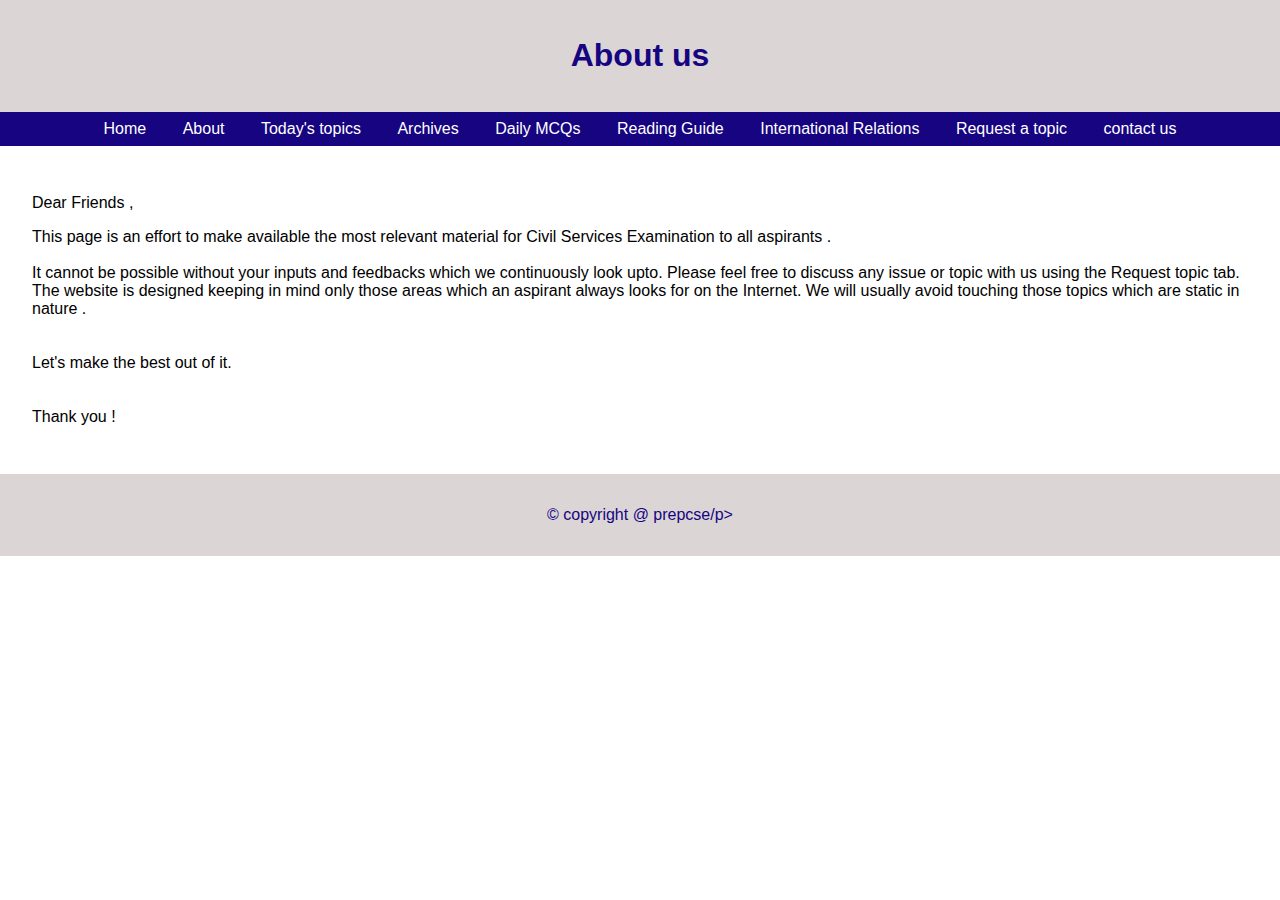
<file: about.html>
<!DOCTYPE html>
<html lang="en">
  <head>
    <meta charset="UTF-8" />
    <meta name="viewport" content="width=device-width, initial-scale=1.0" />
    <title>About Page</title>
    <style>
      body { font-family: Arial, sans-serif; margin: 0; padding: 0; }
      header, footer { background-color: #dbd5d5; color: #160481; text-align: center; padding: 1rem; }
      nav { background-color: #160481; padding: 0.5rem; text-align: center; }
      nav a { color: #fff; text-decoration: none; margin: 0 1rem; }
      nav a:hover { text-decoration: underline; }
      main { padding: 2rem; }
    </style>
  </head>
  <body>
    <!-- Header Section -->
    <header>
      <h1>About us</h1>
    </header>
    
    <!-- Navigation Menu -->
    <nav>
      <!-- Navigation to go back to Home -->
      <a href="index.html">Home</a>
      <a href="about.html">About</a>
      <a href="todays.html">Today's topics</a>
      <a href="archives.html">Archives</a>
      <a href="dmcq.html">Daily MCQs</a>
      <a href="reading.html">Reading Guide</a>
      <a href="ir.html">International Relations
      <a href="request.html">Request a topic</a>
      <a href="contact.html">contact us</a>
    </nav>
    
    <!-- Main Content Area -->
    <main>
      
      <p>Dear Friends ,<br>

                        <p></p>This page is an effort to make available the most relevant material for Civil Services Examination 
        to all aspirants .<br><br>
         It cannot be possible without your inputs and feedbacks which we continuously
        look upto. Please feel free to discuss any issue or topic with us using the Request topic tab.
        The website is designed keeping in mind only those areas which an aspirant always looks for on the Internet.
        We will usually avoid touching those topics which are static in nature . <br>
        <br>
        <br>

        Let's make the best out of it.<br>
        <br>
        <br>
        


        Thank you !
      </p>
    </main>
    
    <!-- Footer Section -->
    <footer>
      <p>&copy; copyright @ prepcse/p>
    </footer>
  </body>
</html>
</file>
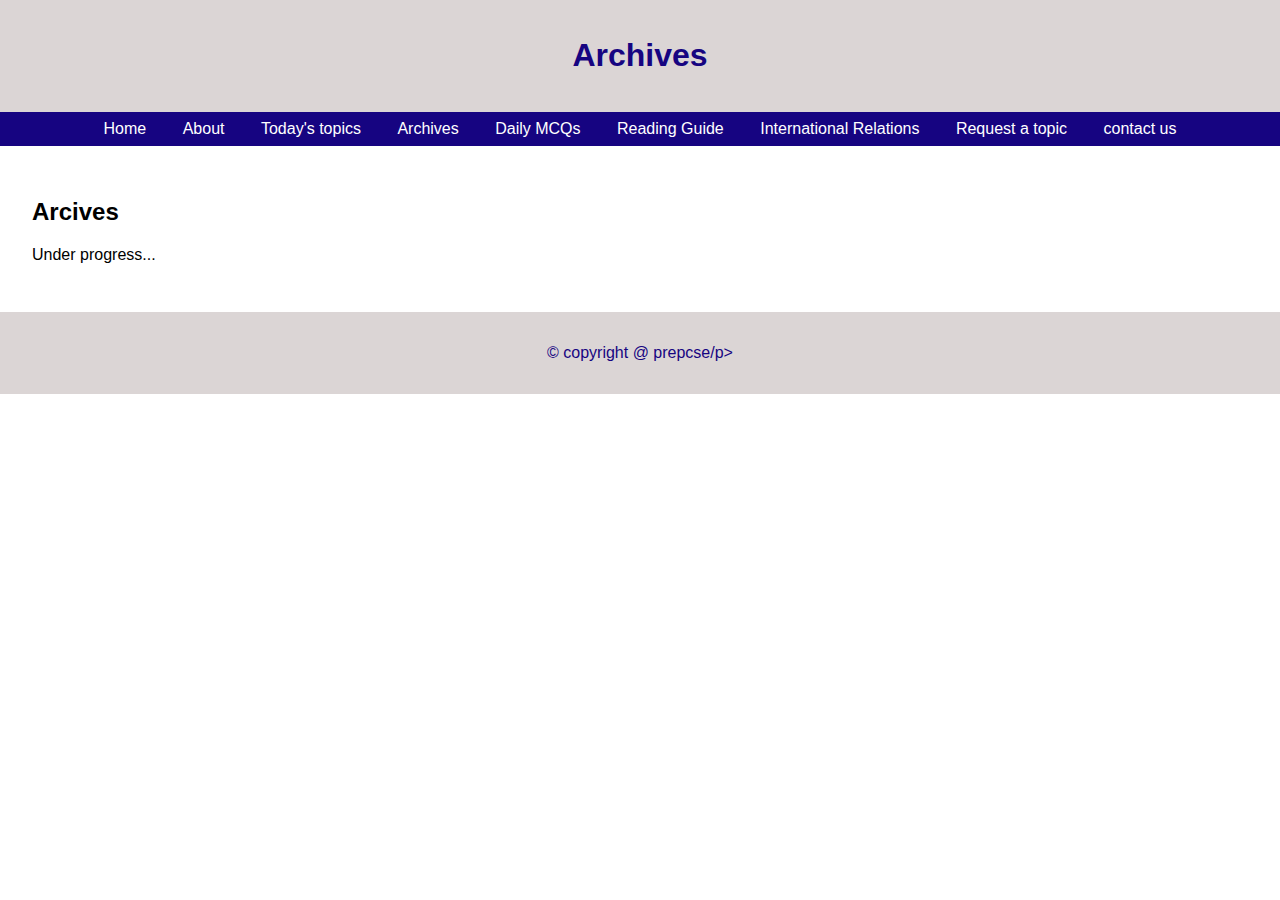
<file: archives.html>
<!DOCTYPE html>
<html lang="en">
  <head>
    <meta charset="UTF-8" />
    <meta name="viewport" content="width=device-width, initial-scale=1.0" />
    <title>About Page</title>
    <style>
      body { font-family: Arial, sans-serif; margin: 0; padding: 0; }
      header, footer { background-color: #dbd5d5; color: #160481; text-align: center; padding: 1rem; }
      nav { background-color: #160481; padding: 0.5rem; text-align: center; }
      nav a { color: #fff; text-decoration: none; margin: 0 1rem; }
      nav a:hover { text-decoration: underline; }
      main { padding: 2rem; }
    </style>
  </head>
  <body>
    <!-- Header Section -->
    <header>
      <h1>Archives</h1>
    </header>
    
    <!-- Navigation Menu -->
    <nav>
      <!-- Navigation to go back to Home -->
      <a href="index.html">Home</a>
      <a href="about.html">About</a>
      <a href="todays.html">Today's topics</a>
      <a href="archives.html">Archives</a>
      <a href="dmcq.html">Daily MCQs</a>
      <a href="reading.html">Reading Guide</a>
      <a href="ir.html">International Relations
      <a href="request.html">Request a topic</a>
      <a href="contact.html">contact us</a>
    </nav>
    
    <!-- Main Content Area -->
    <main>
      <h2>Arcives</h2>
      <p>Under progress...</p>
    </main>
    
   <!-- Footer Section -->
   <footer>
    <p>&copy; copyright @ prepcse/p>
  </footer>
</body>
</html>
</file>
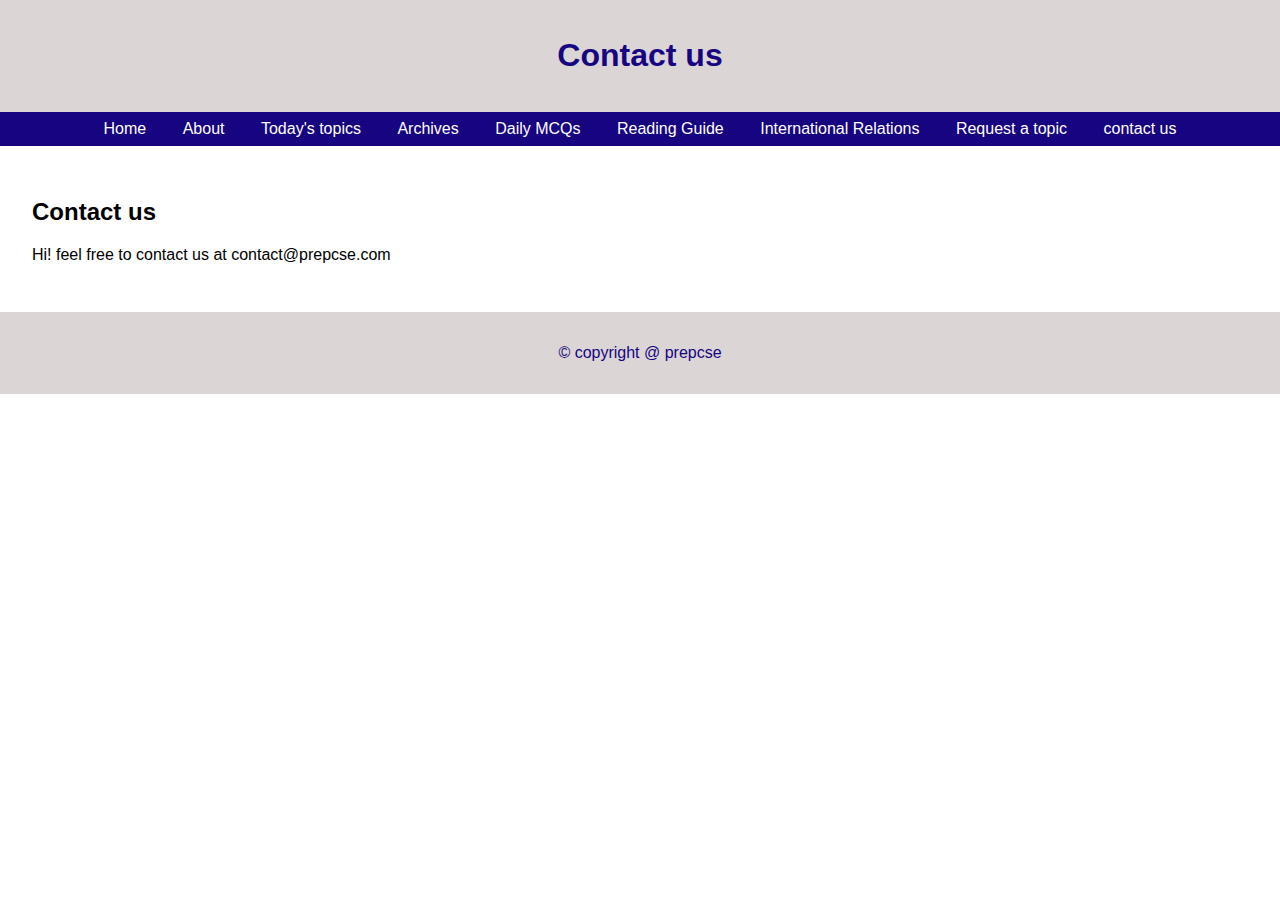
<file: contact.html>
<!DOCTYPE html>
<html lang="en">
  <head>
    <meta charset="UTF-8" />
    <meta name="viewport" content="width=device-width, initial-scale=1.0" />
    <title>About Page</title>
    <style>
      body { font-family: Arial, sans-serif; margin: 0; padding: 0; }
      header, footer { background-color: #dbd5d5; color: #160481; text-align: center; padding: 1rem; }
      nav { background-color: #160481; padding: 0.5rem; text-align: center; }
      nav a { color: #fff; text-decoration: none; margin: 0 1rem; }
      nav a:hover { text-decoration: underline; }
      main { padding: 2rem; }
    </style>
  </head>
  <body>
    <!-- Header Section -->
    <header>
      <h1>Contact us</h1>
    </header>
    
    <!-- Navigation Menu -->
    <nav>
      <!-- Navigation to go back to Home -->
      <a href="index.html">Home</a>
      <a href="about.html">About</a>
      <a href="todays.html">Today's topics</a>
      <a href="archives.html">Archives</a>
      <a href="dmcq.html">Daily MCQs</a>
      <a href="reading.html">Reading Guide</a>
      <a href="ir.html">International Relations
      <a href="request.html">Request a topic</a>
      <a href="contact.html">contact us</a>
    </nav>
    
    <!-- Main Content Area -->
    <main>
      <h2>Contact us</h2>
      <p>Hi! feel free to contact us at contact@prepcse.com</p>
    </main>
    
    <!-- Footer Section -->
    <footer>
        <p>&copy; copyright @ prepcse
      </footer>
    </body>
  </html>
</file>
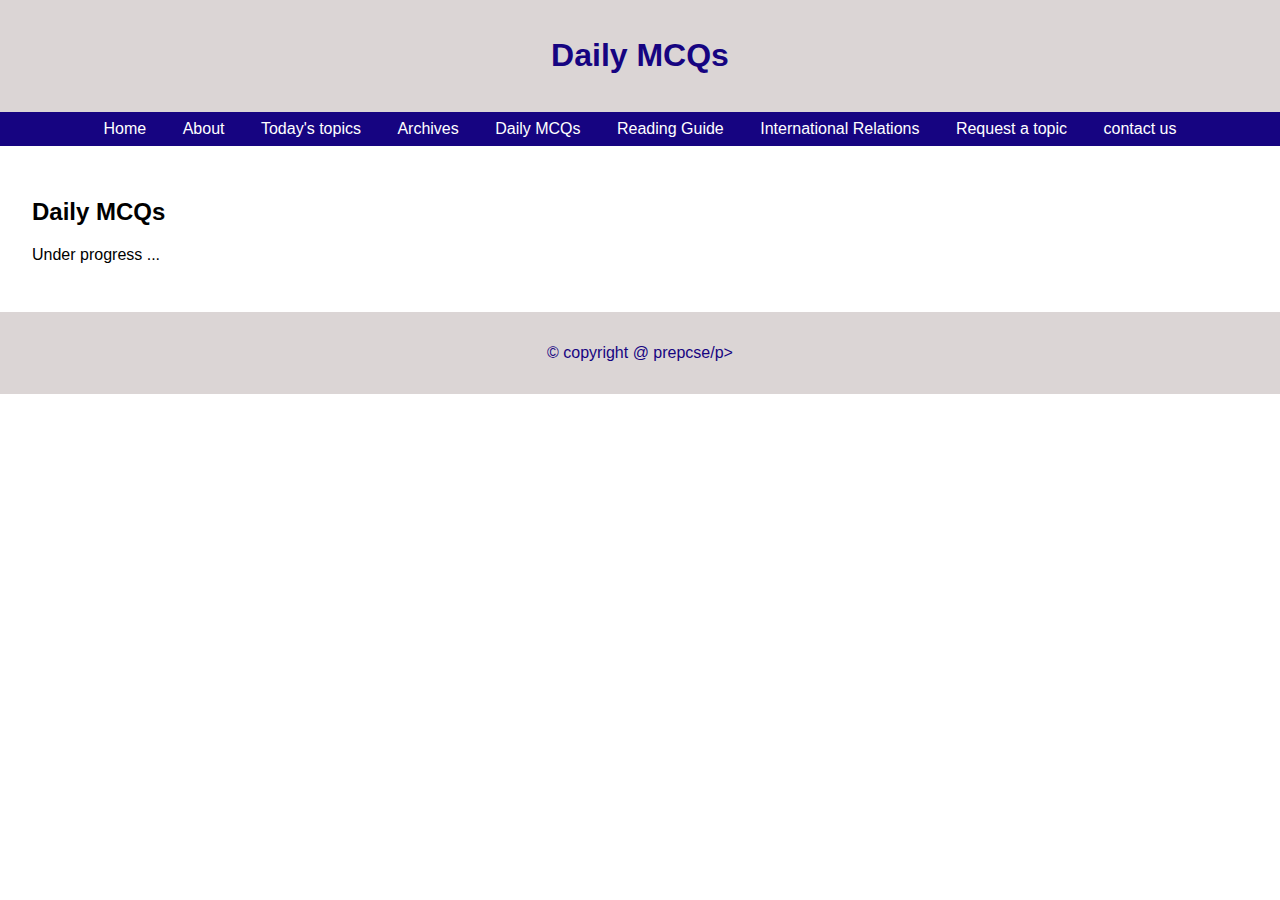
<file: dmcq.html>
<!DOCTYPE html>
<html lang="en">
  <head>
    <meta charset="UTF-8" />
    <meta name="viewport" content="width=device-width, initial-scale=1.0" />
    <title>About Page</title>
    <style>
      body { font-family: Arial, sans-serif; margin: 0; padding: 0; }
      header, footer { background-color: #dbd5d5; color: #160481; text-align: center; padding: 1rem; }
      nav { background-color: #160481; padding: 0.5rem; text-align: center; }
      nav a { color: #fff; text-decoration: none; margin: 0 1rem; }
      nav a:hover { text-decoration: underline; }
      main { padding: 2rem; }
    </style>
  </head>
  <body>
    <!-- Header Section -->
    <header>
      <h1>Daily MCQs</h1>
    </header>
    
    <!-- Navigation Menu -->
    <nav>
      <!-- Navigation to go back to Home -->
      <a href="index.html">Home</a>
      <a href="about.html">About</a>
      <a href="todays.html">Today's topics</a>
      <a href="archives.html">Archives</a>
      <a href="dpq.html">Daily MCQs</a>
      <a href="reading.html">Reading Guide</a>
      <a href="intrel.html">International Relations
      <a href="request.html">Request a topic</a>
      <a href="contact.html">contact us</a>
    </nav>
    
    <!-- Main Content Area -->
    <main>
      <h2>Daily MCQs</h2>
      <p>Under progress ...</p>
    </main>
    
    <!-- Footer Section -->
    <!-- Footer Section -->
    <footer>
        <p>&copy; copyright @ prepcse/p>
      </footer>
    </body>
  </html>
</file>
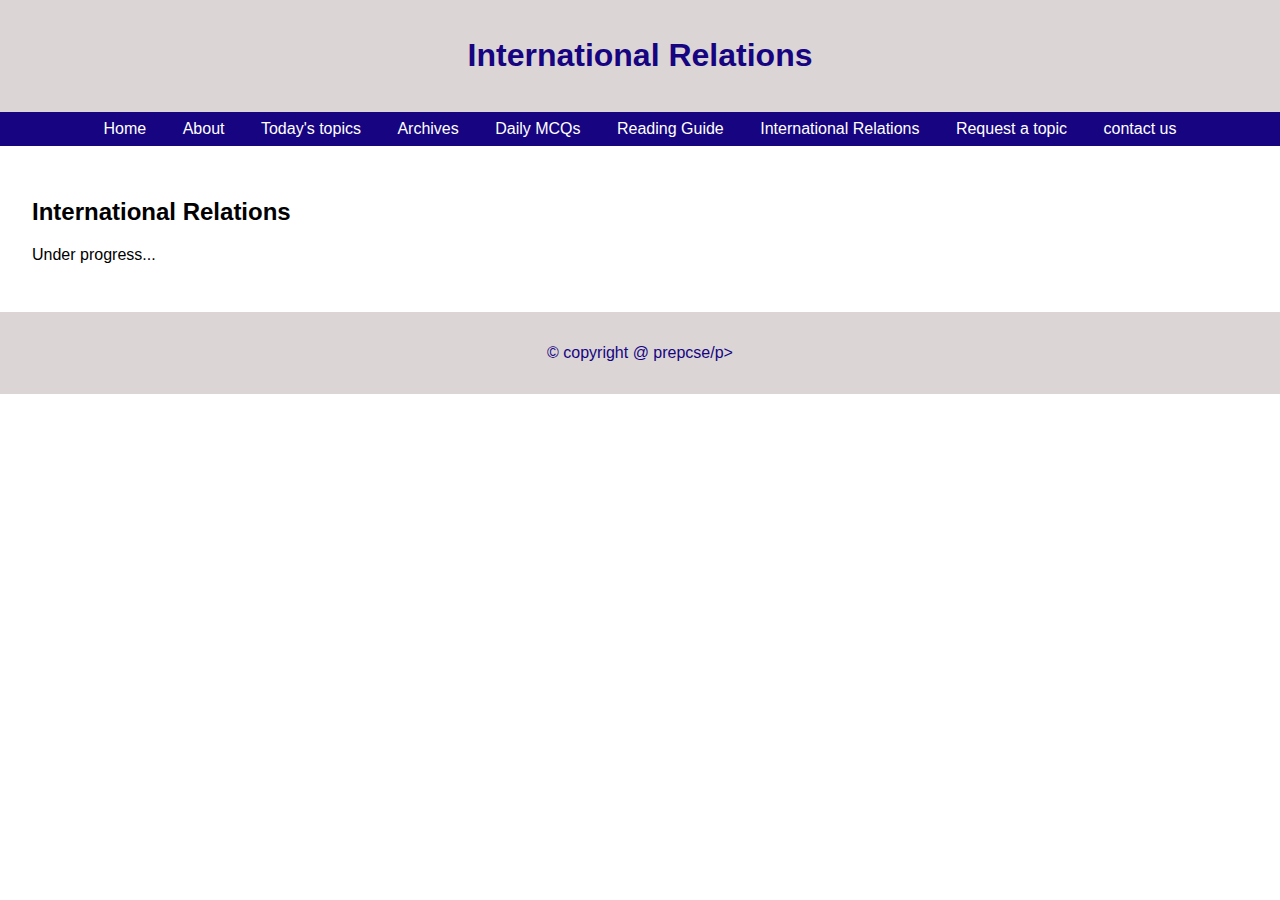
<file: ir.html>
<!DOCTYPE html>
<html lang="en">
  <head>
    <meta charset="UTF-8" />
    <meta name="viewport" content="width=device-width, initial-scale=1.0" />
    <title>About Page</title>
    <style>
      body { font-family: Arial, sans-serif; margin: 0; padding: 0; }
      header, footer { background-color: #dbd5d5; color: #160481; text-align: center; padding: 1rem; }
      nav { background-color: #160481; padding: 0.5rem; text-align: center; }
      nav a { color: #fff; text-decoration: none; margin: 0 1rem; }
      nav a:hover { text-decoration: underline; }
      main { padding: 2rem; }
    </style>
  </head>
  <body>
    <!-- Header Section -->
    <header>
      <h1>International Relations</h1>
    </header>
    
    <!-- Navigation Menu -->
    <nav>
      <!-- Navigation to go back to Home -->
      <a href="index.html">Home</a>
      <a href="about.html">About</a>
      <a href="todays.html">Today's topics</a>
      <a href="archives.html">Archives</a>
      <a href="dmcq.html">Daily MCQs</a>
      <a href="reading.html">Reading Guide</a>
      <a href="ir.html">International Relations
      <a href="request.html">Request a topic</a>
      <a href="contact.html">contact us</a>
    </nav>
    
    <!-- Main Content Area -->
    <main>
      <h2>International Relations</h2>
      <p>Under progress...</p>
    </main>
    
   <!-- Footer Section -->
   <footer>
    <p>&copy; copyright @ prepcse/p>
  </footer>
</body>
</html>
</file>
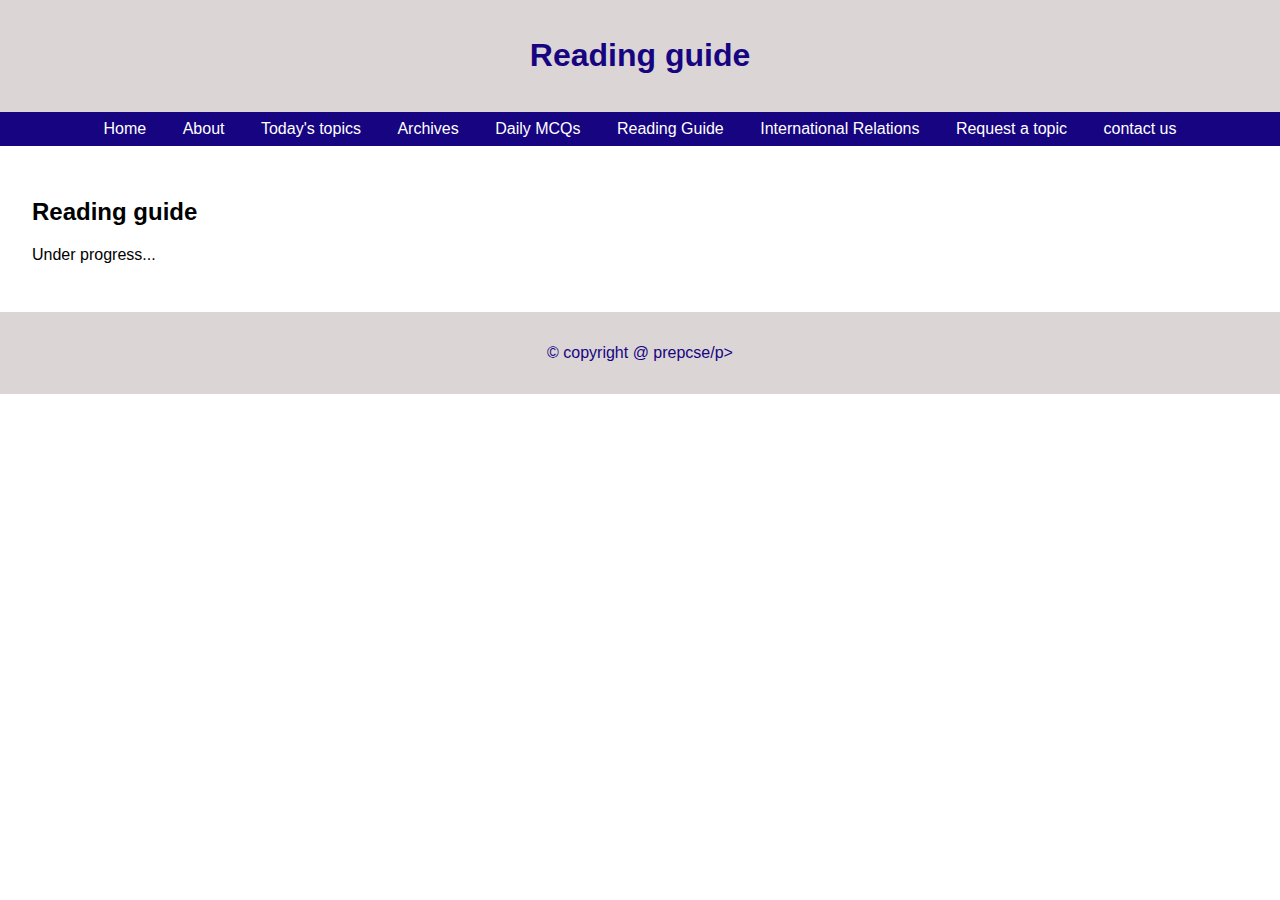
<file: reading.html>
<!DOCTYPE html>
<html lang="en">
  <head>
    <meta charset="UTF-8" />
    <meta name="viewport" content="width=device-width, initial-scale=1.0" />
    <title>About Page</title>
    <style>
      body { font-family: Arial, sans-serif; margin: 0; padding: 0; }
      header, footer { background-color: #dbd5d5; color: #160481; text-align: center; padding: 1rem; }
      nav { background-color: #160481; padding: 0.5rem; text-align: center; }
      nav a { color: #fff; text-decoration: none; margin: 0 1rem; }
      nav a:hover { text-decoration: underline; }
      main { padding: 2rem; }
    </style>
  </head>
  <body>
    <!-- Header Section -->
    <header>
      <h1>Reading guide</h1>
    </header>
    
    <!-- Navigation Menu -->
    <nav>
      <!-- Navigation to go back to Home -->
      <a href="index.html">Home</a>
      <a href="about.html">About</a>
      <a href="todays.html">Today's topics</a>
      <a href="archives.html">Archives</a>
      <a href="dmcq.html">Daily MCQs</a>
      <a href="reading.html">Reading Guide</a>
      <a href="ir.html">International Relations
      <a href="request.html">Request a topic</a>
      <a href="contact.html">contact us</a>
    </nav>
    
    <!-- Main Content Area -->
    <main>
      <h2>Reading guide</h2>
      <p>Under progress...</p>
    </main>
    
    <!-- Footer Section -->
    <footer>
        <p>&copy; copyright @ prepcse/p>
      </footer>
    </body>
  </html>
</file>
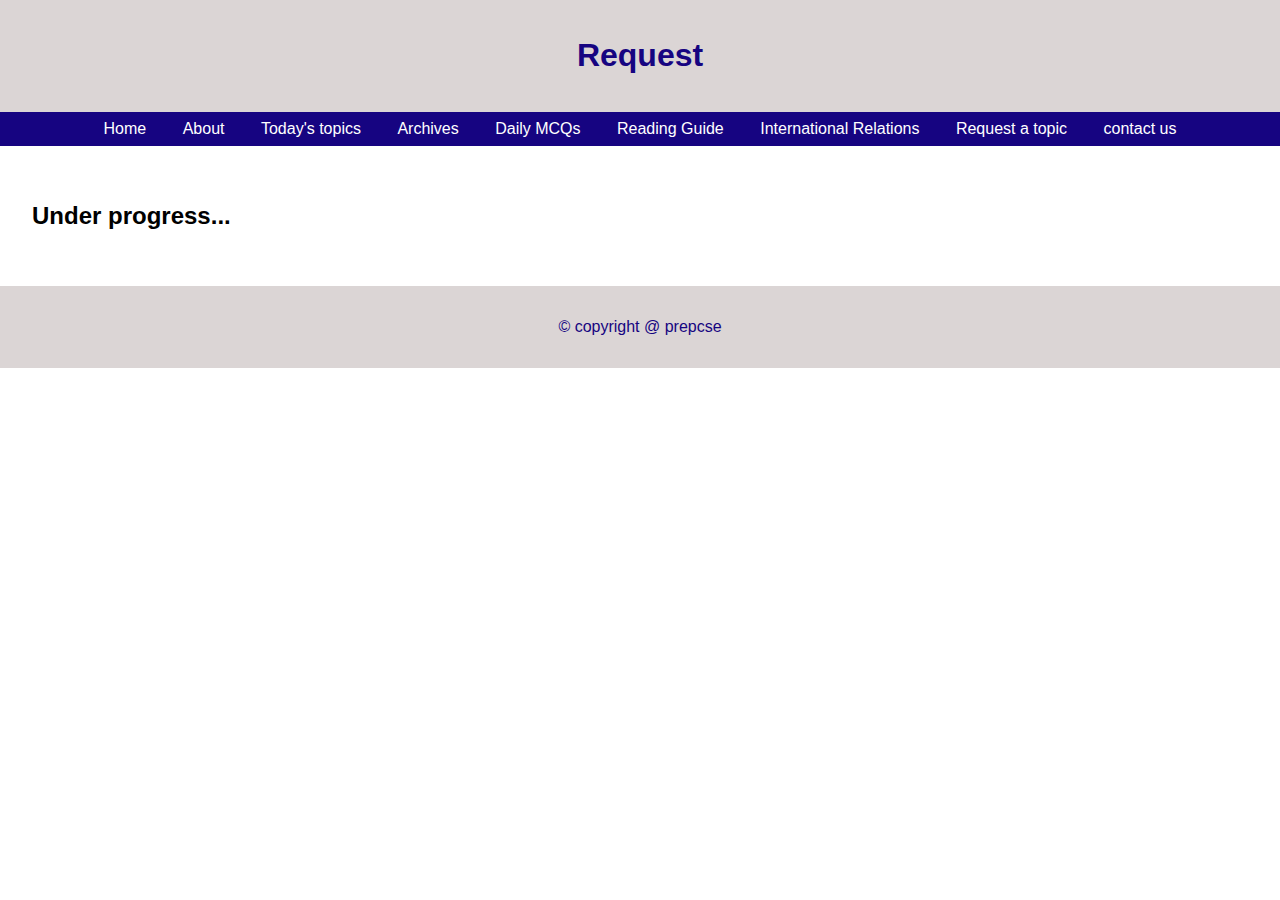
<file: request.html>
<!DOCTYPE html>
<html lang="en">
  <head>
    <meta charset="UTF-8" />
    <meta name="viewport" content="width=device-width, initial-scale=1.0" />
    <title>About Page</title>
    <style>
      body { font-family: Arial, sans-serif; margin: 0; padding: 0; }
      header, footer { background-color: #dbd5d5; color: #160481; text-align: center; padding: 1rem; }
      nav { background-color: #160481; padding: 0.5rem; text-align: center; }
      nav a { color: #fff; text-decoration: none; margin: 0 1rem; }
      nav a:hover { text-decoration: underline; }
      main { padding: 2rem; }
    </style>
  </head>
  <body>
    <!-- Header Section -->
    <header>
      <h1>Request</h1>
    </header>
    
    <!-- Navigation Menu -->
    <nav>
      <!-- Navigation to go back to Home -->
      <a href="index.html">Home</a>
      <a href="about.html">About</a>
      <a href="todays.html">Today's topics</a>
      <a href="archives.html">Archives</a>
      <a href="dmcq.html">Daily MCQs</a>
      <a href="reading.html">Reading Guide</a>
      <a href="ir.html">International Relations
      <a href="request.html">Request a topic</a>
      <a href="contact.html">contact us</a>
    </nav>
    
    <!-- Main Content Area -->
    <main>
      <h2>
      <p>Under progress...</p>
    </main>
    
    <!-- Footer Section -->
    <footer>
        <p>&copy; copyright @ prepcse
      </footer>
    </body>
  </html>
</file>
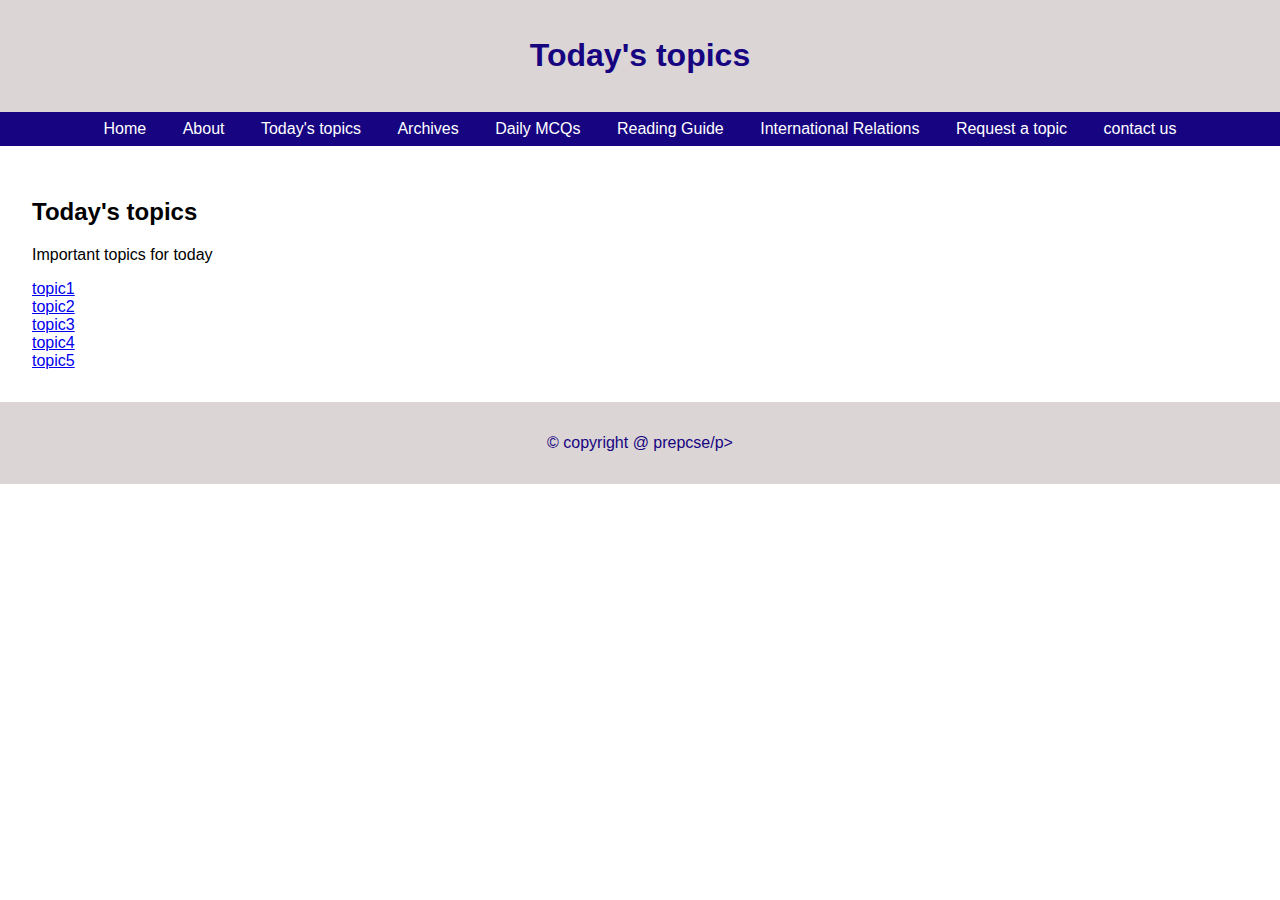
<file: todays.html>
<!DOCTYPE html>
<html lang="en">
  <head>
    <meta charset="UTF-8" />
    <meta name="viewport" content="width=device-width, initial-scale=1.0" />
    <title>About Page</title>
    <style>
      body { font-family: Arial, sans-serif; margin: 0; padding: 0; }
      header, footer { background-color: #dbd5d5; color: #160481; text-align: center; padding: 1rem; }
      nav { background-color: #160481; padding: 0.5rem; text-align: center; }
      nav a { color: #fff; text-decoration: none; margin: 0 1rem; }
      nav a:hover { text-decoration: underline; }
      main { padding: 2rem; }
    </style>
  </head>
  <body>
    <!-- Header Section -->
    <header>
      <h1>Today's topics</h1>
    </header>
    
    <!-- Navigation Menu -->
    <nav>
      <!-- Navigation to go back to Home -->
      <a href="index.html">Home</a>
      <a href="about.html">About</a>
      <a href="todays.html">Today's topics</a>
      <a href="archives.html">Archives</a>
      <a href="dmcq.html">Daily MCQs</a>
      <a href="reading.html">Reading Guide</a>
      <a href="ir.html">International Relations
      <a href="request.html">Request a topic</a>
      <a href="contact.html">contact us</a>
    </nav>
    
    <!-- Main Content Area -->
    <main>
      <h2>Today's topics</h2>
      <p>Important topics for today</p>
      <a href="topic1.html">topic1</a><br>
      <a href="topic2.html">topic2</a><br>
      <a href="topic3.html">topic3</a><br>
      <a href="topic4.html">topic4</a><br>
      <a href="topic5.html">topic5</a><br>
      
    </main>
    
   <!-- Footer Section -->
   <footer>
    <p>&copy; copyright @ prepcse/p>
  </footer>
</body>
</html>
</file>
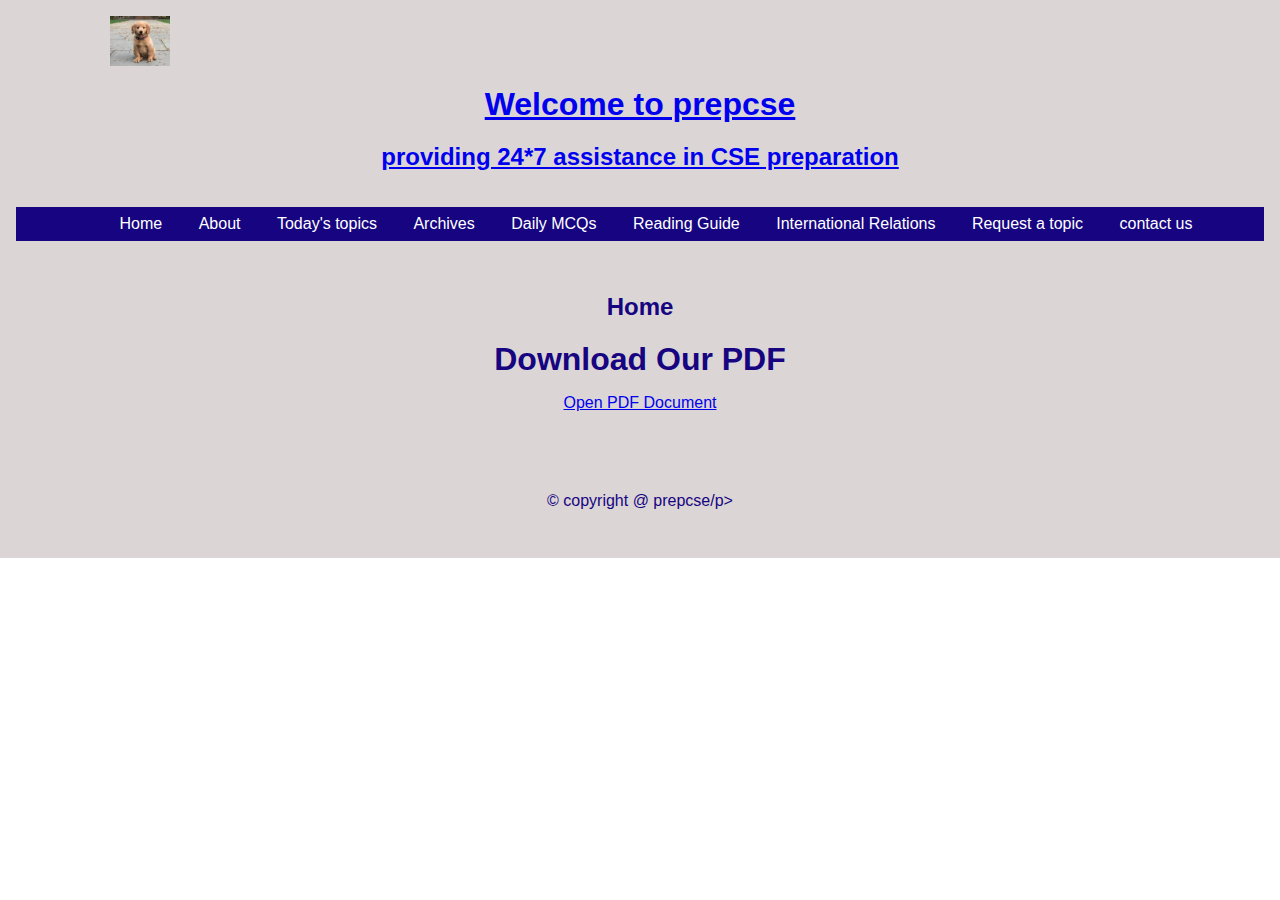
<file: topic1.html>
<!DOCTYPE html>
<html lang="en">
  <head>
    <meta charset="UTF-8" />
    <meta name="viewport" content="width=device-width, initial-scale=1.0" />
    <title>prepcse Home</title>
    <style>
      body { font-family: Arial, sans-serif; margin: 0; padding: 0; }
      header, footer { background-color: #dbd5d5; color: #160481; text-align: center; padding: 1rem; }
      nav { background-color: #160481; padding: 0.5rem; text-align: center; }
      nav a { color: #fff; text-decoration: none; margin: 0 1rem; }
      nav a:hover { text-decoration: underline; }
      main { padding: 2rem; }
      <title>Logo Link Example</title>
    <style>
      header {
        display: flex;
        align-items: :left;
        padding: 100px;
        background-color: #f5f5f5;
      }
      header img {
        height: 50px; /* Adjust the size of the logo as needed */
        margin-right: 1000px;
      }
      header h1 {
        margin: 0;
      }
    </style>
  </head>
  <body>
    <header>
      <!-- Clicking this logo redirects to the homepage -->
      <a href="index.html">
        <img src="logo.png" alt="Company Logo" />
      </a>
      
    <!-- Header Section -->
    </style>
  
  
      
    <header>
      <a href="index.html">
        
      <h1>Welcome to prepcse </h1>
      <h2>providing 24*7 assistance in CSE preparation
    </header>
    
    <!-- Navigation Menu -->
    <nav>
      <!-- Clicking "About" redirects to about.html -->
      <a href="index.html">Home</a>
      <a href="about.html">About</a>
      <a href="todays.html">Today's topics</a>
      <a href="archives.html">Archives</a>
      <a href="dmcq.html">Daily MCQs</a>
      <a href="reading.html">Reading Guide</a>
      <a href="ir.html">International Relations
      <a href="request.html">Request a topic</a>
      <a href="contact.html">contact us</a>
    </nav>
    
    <!-- Main Content Area -->
    <main>
      <h2>Home</h2>
      <h1>Download Our PDF</h1>
      <p><a href="nta.pdf" target="_blank">Open PDF Document</a></p>
    </main>
    
    <!-- Footer Section -->
    <footer>
      <p>&copy; copyright @ prepcse/p>
    </footer>
  </body>
</html>
</file>
